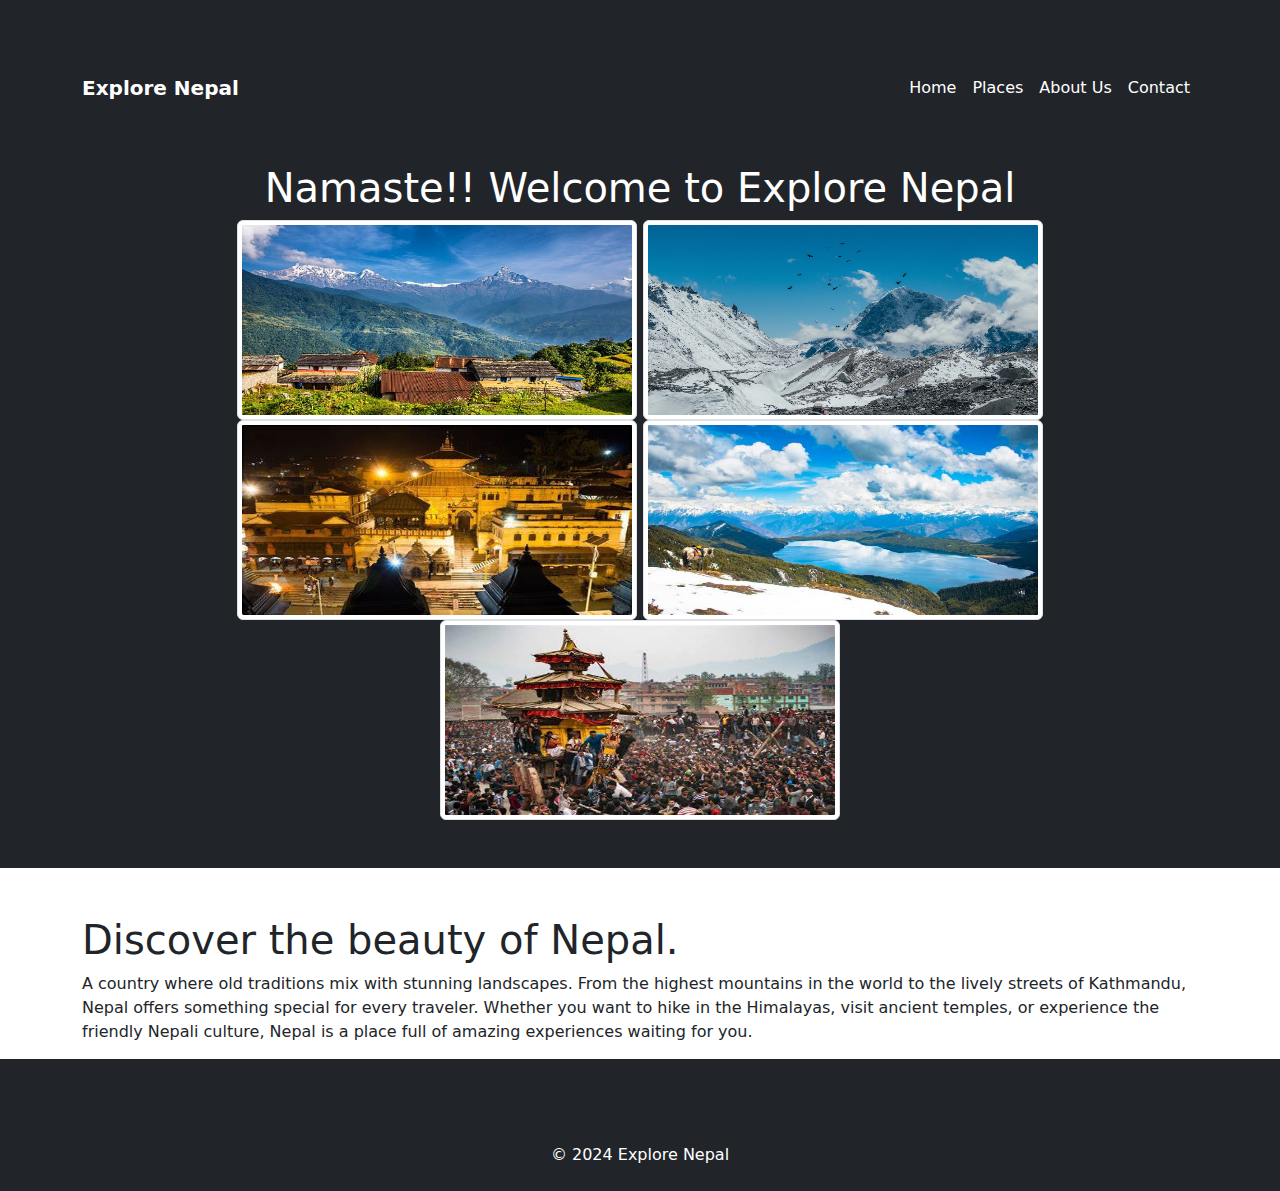
<file: index.html>
<!DOCTYPE html>
<html lang="en">
<head>
    <meta charset="UTF-8">
    <meta name="viewport" content="width=device-width, initial-scale=1.0">
    <title>Explore Nepal - Home</title>
    <meta name="description" content="Welcome to Explore Nepal - Discover the beauty of Nepal.">
    <link href="https://cdn.jsdelivr.net/npm/bootstrap@5.3.0/dist/css/bootstrap.min.css" rel="stylesheet">
    <link rel="stylesheet" href="styles.css">
</head>
<body>
    
    <nav class="navbar navbar-expand-lg navbar-dark bg-dark fixed-top">
        <div class="container">
            <a class="navbar-brand" href="index.html">Explore Nepal</a>
            <button class="navbar-toggler" type="button" data-bs-toggle="collapse" data-bs-target="#navbarNav" aria-controls="navbarNav" aria-expanded="false" aria-label="Toggle navigation">
                <span class="navbar-toggler-icon"></span>
            </button>
            <div class="collapse navbar-collapse" id="navbarNav">
                <ul class="navbar-nav ms-auto">
                    <li class="nav-item">
                        <a class="nav-link active" aria-current="page" href="index.html">Home</a>
                    </li>
                    <li class="nav-item">
                        <a class="nav-link" href="places.html">Places</a>
                    </li>
                    <li class="nav-item">
                        <a class="nav-link" href="about.html">About Us</a>
                    </li>
                    <li class="nav-item">
                        <a class="nav-link" href="contact.html">Contact</a>
                    </li>
                </ul>
            </div>
        </div>
    </nav>
	
	
    <header class="bg-dark text-white text-center py-5">
        <div class="container">
                         
		           <h1>Namaste!! Welcome to Explore Nepal</h1>

<img src="Images/village.jpg" class="img-thumbnail" style="width: 400px; height: 200px;">
<img src="Images/everest.jpg" class="img-thumbnail" style="width: 400px; height: 200px;">
<img src="Images/pashupatinath.jpeg" class="img-thumbnail" style="width: 400px; height: 200px;">
<img src="Images/rara.jpeg" class="img-thumbnail" style="width: 400px; height: 200px;">
<img src="Images/jatra.jpeg" class="img-thumbnail" style="width: 400px; height: 200px;">
 </div>
    </header>
    <div class="container mt-5">
            <h1>Discover the beauty of Nepal.</h1>
        <p>
A country where old traditions mix with stunning landscapes. 
From the highest mountains in the world to the lively streets of Kathmandu, Nepal offers
 something special for every traveler. Whether you want to hike in the Himalayas, visit
 ancient temples, or experience the friendly Nepali culture, Nepal is a place full of
 amazing experiences waiting for you.</p>
    </div>
    <!-- Footer -->
    <footer class="text-center py-4 bg-dark text-white">
        <div class="container">
            &copy; 2024 Explore Nepal
        </div>
    </footer>
    <script src="https://cdn.jsdelivr.net/npm/bootstrap@5.3.0/dist/js/bootstrap.bundle.min.js"></script>
</body>
</html>
</file>
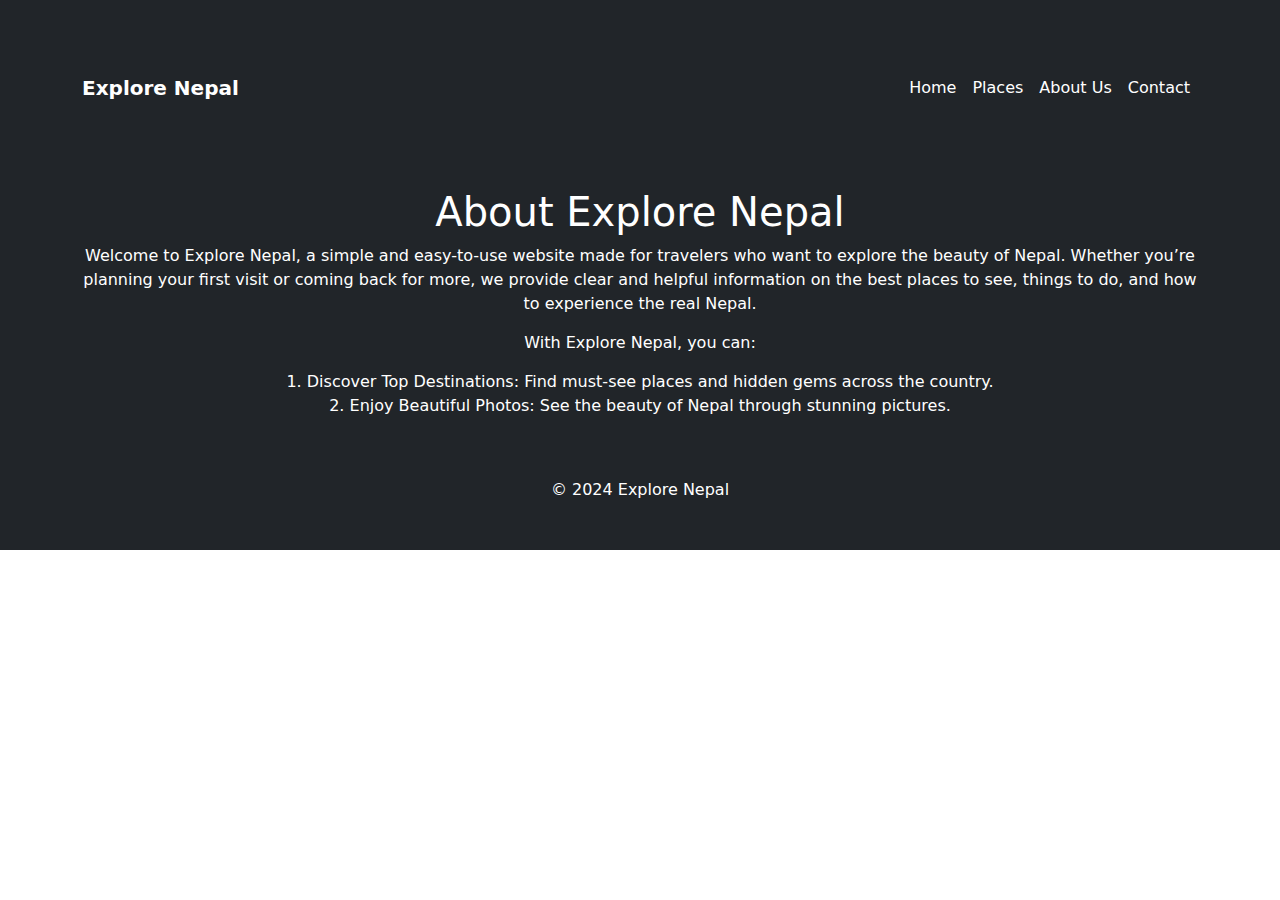
<file: about.html>
<<<<<<< HEAD
<!DOCTYPE html>
<html lang="en">
<head>
    <meta charset="UTF-8">
    <meta name="viewport" content="width=device-width, initial-scale=1.0">
    <title>Explore Nepal - About Us</title>
    <meta name="description" content="Learn more about Explore Nepal and our mission.">
    <link href="https://cdn.jsdelivr.net/npm/bootstrap@5.3.0/dist/css/bootstrap.min.css" rel="stylesheet">
    <link rel="stylesheet" href="styles.css">
</head>
<body>
    
	
    <nav class="navbar navbar-expand-lg navbar-dark bg-dark fixed-top">
        <div class="container">
            <a class="navbar-brand" href="index.html">Explore Nepal</a>
            <button class="navbar-toggler" type="button" data-bs-toggle="collapse" data-bs-target="#navbarNav" aria-controls="navbarNav" aria-expanded="false" aria-label="Toggle navigation">
                <span class="navbar-toggler-icon"></span>
            </button>
            <div class="collapse navbar-collapse" id="navbarNav">
                <ul class="navbar-nav ms-auto">
                    <li class="nav-item">
                        <a class="nav-link" href="index.html">Home</a>
                    </li>
                    <li class="nav-item">
                        <a class="nav-link" href="places.html">Places</a>
                    </li>
                    <li class="nav-item">
                        <a class="nav-link active" aria-current="page" href="about.html">About Us</a>
                    </li>
                    <li class="nav-item">
                        <a class="nav-link" href="contact.html">Contact</a>
                    </li>
                </ul>
            </div>
        </div>
    </nav>

    
    <header class="bg-dark text-white text-center py-5">
        <div class="container">
            <h1>About Explore Nepal</h1>
        <p>Welcome to Explore Nepal, a simple and easy-to-use website made for travelers who
		want to explore the beauty of Nepal. Whether you’re planning your 
		first visit or coming back for more, we provide clear and helpful 
		information on the best places to see, things to do, and how to
		experience the real Nepal.</p>
<p>With Explore Nepal, you can:</p>

    <div>1. Discover Top Destinations: Find must-see places and hidden gems across the country.</div>
    <div>2. Enjoy Beautiful Photos: See the beauty of Nepal through stunning pictures.</div>


        </div

   
    <footer class="text-center py-4 bg-dark text-white">
        <div class="container">
            &copy; 2024 Explore Nepal
        </div>
    </footer>

    <script src="https://cdn.jsdelivr.net/npm/bootstrap@5.3.0/dist/js/bootstrap.bundle.min.js"></script>
</body>
</html>
</file>
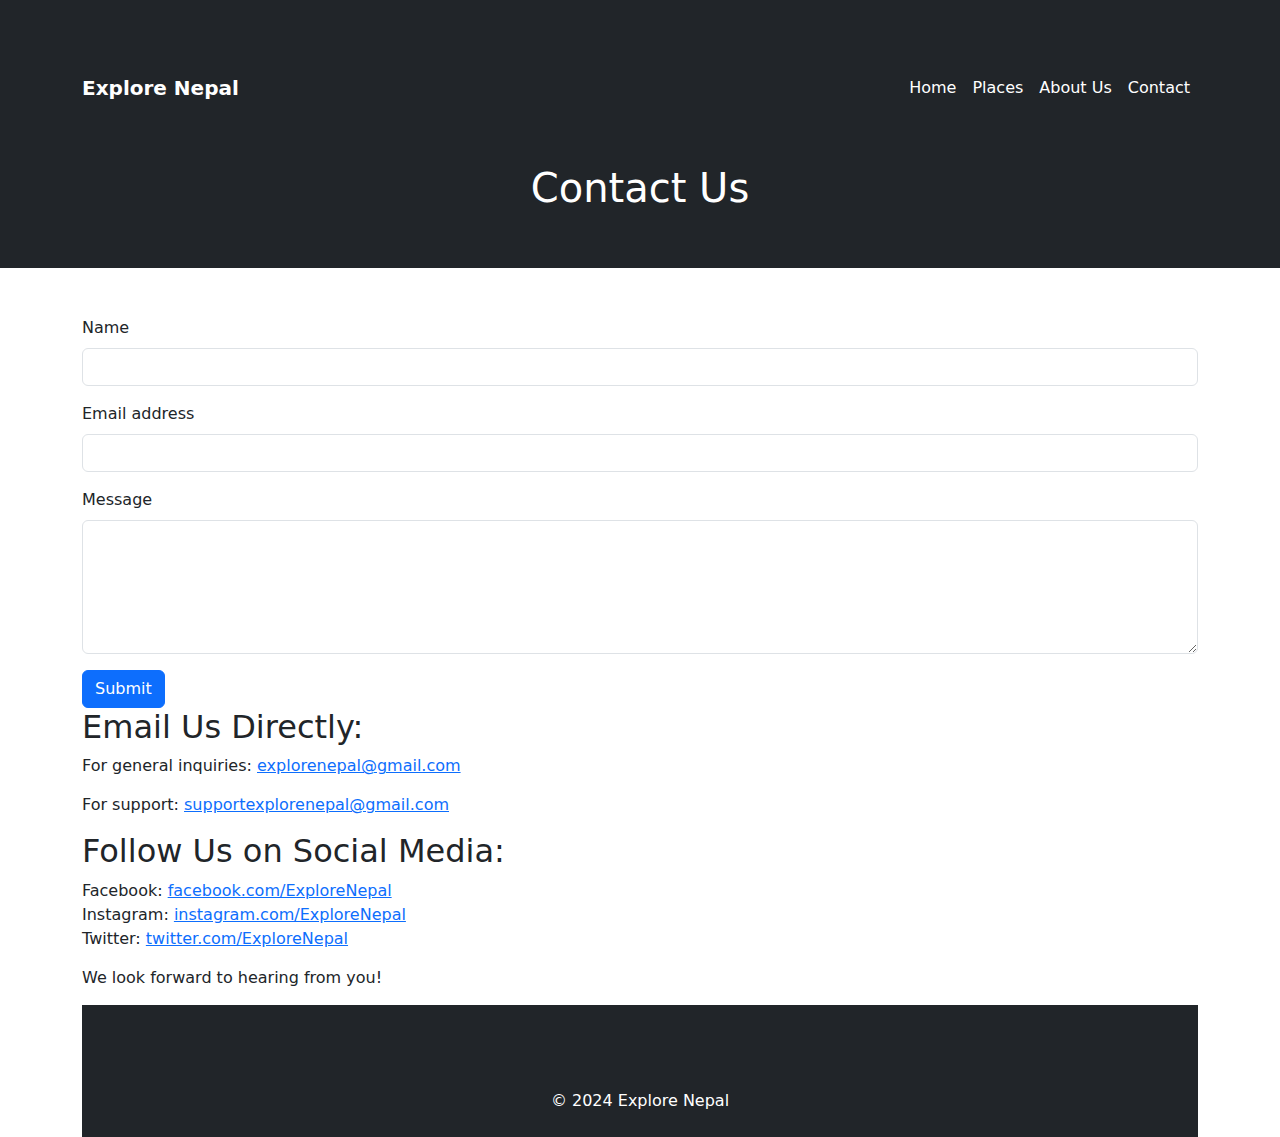
<file: contact.html>
<!DOCTYPE html>
<html lang="en">
<head>
    <meta charset="UTF-8">
    <meta name="viewport" content="width=device-width, initial-scale=1.0">
    <title>Explore Nepal - Contact Us</title>
    <meta name="description" content="Get in touch with Explore Nepal.">
    <link href="https://cdn.jsdelivr.net/npm/bootstrap@5.3.0/dist/css/bootstrap.min.css" rel="stylesheet">
    <link rel="stylesheet" href="styles.css">
</head>
<body>
    
	
    <nav class="navbar navbar-expand-lg navbar-dark bg-dark fixed-top">
        <div class="container">
            <a class="navbar-brand" href="index.html">Explore Nepal</a>
            <button class="navbar-toggler" type="button" data-bs-toggle="collapse" data-bs-target="#navbarNav" aria-controls="navbarNav" aria-expanded="false" aria-label="Toggle navigation">
                <span class="navbar-toggler-icon"></span>
            </button>
            <div class="collapse navbar-collapse" id="navbarNav">
                <ul class="navbar-nav ms-auto">
                    <li class="nav-item">
                        <a class="nav-link" href="index.html">Home</a>
                    </li>
                    <li class="nav-item">
                        <a class="nav-link" href="places.html">Places</a>
                    </li>
                    <li class="nav-item">
                        <a class="nav-link" href="about.html">About Us</a>
                    </li>
                    <li class="nav-item">
                        <a class="nav-link active" aria-current="page" href="contact.html">Contact</a>
                    </li>
                </ul>
            </div>
        </div>
    </nav>



  
    <header class="bg-dark text-white text-center py-5">
        <div class="container">
            <h1>Contact Us</h1>
        </div>
    </header>

    <div class="container mt-5">
        <form>
            <div class="mb-3">
                <label for="name" class="form-label">Name</label>
                <input type="text" class="form-control" id="name" required>
            </div>
            <div class="mb-3">
                <label for="email" class="form-label">Email address</label>
                <input type="email" class="form-control" id="email" required>
            </div>
            <div class="mb-3">
                <label for="message" class="form-label">Message</label>
                <textarea class="form-control" id="message" rows="5" required></textarea>
            </div>
            <button type="submit" class="btn btn-primary">Submit</button>
        </form>
 
 
 <h2>Email Us Directly:</h2>
        <p>For general inquiries: <a href="mailto:explorenepal@gmail.com">explorenepal@gmail.com</a></p>
        <p>For support: <a href="mailto:supportexplorenepal@gmail.com">supportexplorenepal@gmail.com</a></p>

        <h2>Follow Us on Social Media:</h2>
        <p>
            Facebook: <a href="https://facebook.com/ExploreNepal" target="_blank">facebook.com/ExploreNepal</a><br>
            Instagram: <a href="https://instagram.com/ExploreNepal" target="_blank">instagram.com/ExploreNepal</a><br>
            Twitter: <a href="https://twitter.com/ExploreNepal" target="_blank">twitter.com/ExploreNepal</a>
        
		</p>
				        <p>We look forward to hearing from you!</p>

    
    <footer class="text-center py-4 bg-dark text-white">
        <div class="container">

            &copy; 2024 Explore Nepal
        </div>
    </footer>

    <script src="https://cdn.jsdelivr.net/npm/bootstrap@5.3.0/dist/js/bootstrap.bundle.min.js"></script>
</body>
</html>
</file>
<file: styles.css>
body {
    padding-top: 56px; 
}

.navbar-brand {
    font-weight: bold;
}

.navbar-nav .nav-link {
    color: #ffffff; 
}

.container {
    margin-top: 60px; 
}

footer {
    background-color: #343a40; 
    color: #ffffff; 
    padding: 20px 0; 
    text-align: center; 
}

p {
    margin-bottom: 15px; 
}

ul.no-bullets {
    list-style-type: none; 
    padding: 0; 
    margin: 0; 
}

/
.img-equal {
    width: 100%;
    height: auto;
    max-width: 100%;
    display: block;
}

.image-container {
    width: 100%;
    height: 300px; 
    overflow: hidden;
    display: flex;
    justify-content: center;
    align-items: center;
}

.image-container img {
    width: 100%;
    height: 100%;
    object-fit: cover;
}
</file>
